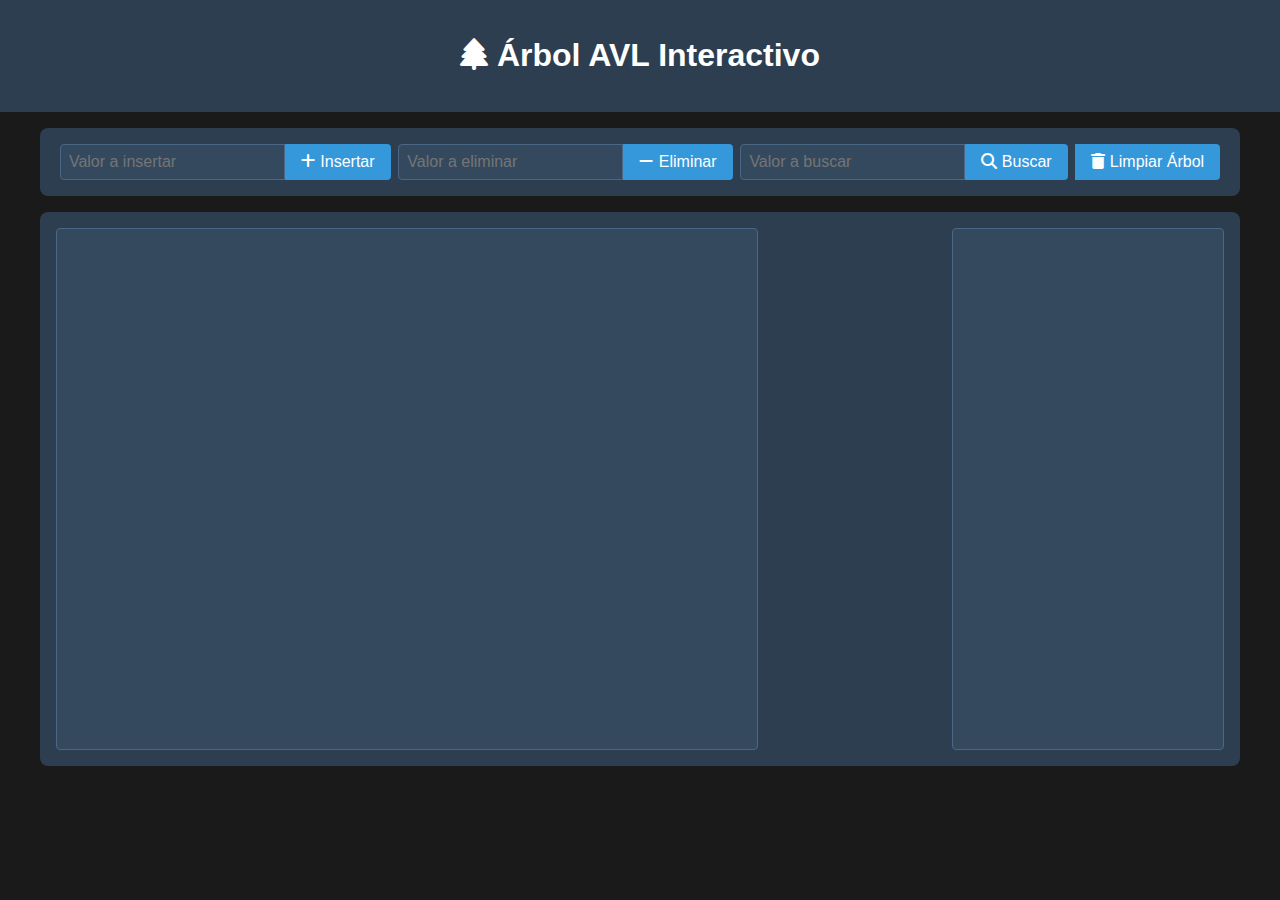
<file: BINARY TREE AVL/index.html>
<!DOCTYPE html>
<html lang="es">
<head>
    <meta charset="UTF-8">
    <meta name="viewport" content="width=device-width, initial-scale=1.0">
    <title>Árbol AVL Interactivo</title>
    <link rel="stylesheet" href="https://cdnjs.cloudflare.com/ajax/libs/font-awesome/6.1.1/css/all.min.css">
    <link rel="stylesheet" href="styles.css">
</head>
<body>
    <header>
        <h1><i class="fas fa-tree"></i> Árbol AVL Interactivo</h1>
    </header>
    <main>
        <div class="controls">
            <div class="input-group">
                <input type="number" id="valorInsertar" placeholder="Valor a insertar" max="1000">
                <button onclick="insertar()"><i class="fas fa-plus"></i> Insertar</button>
            </div>
            <div class="input-group">
                <input type="number" id="valorEliminar" placeholder="Valor a eliminar" max="1000">
                <button onclick="eliminar()"><i class="fas fa-minus"></i> Eliminar</button>
            </div>
            <div class="input-group">
                <input type="number" id="valorBuscar" placeholder="Valor a buscar" max="1000">
                <button onclick="buscar()"><i class="fas fa-search"></i> Buscar</button>
            </div>
            <button onclick="limpiarArbol()"><i class="fas fa-trash"></i> Limpiar Árbol</button>
        </div>
        <div class="tree-container">
            <canvas id="canvas" width="700" height="500"></canvas>
            <div id="log-container" class="log-container"></div>
        </div>
    </main>
    <script src="https://cdnjs.cloudflare.com/ajax/libs/gsap/3.9.1/gsap.min.js"></script>
    <script src="script.js"></script>
</body>
</html>
</file>
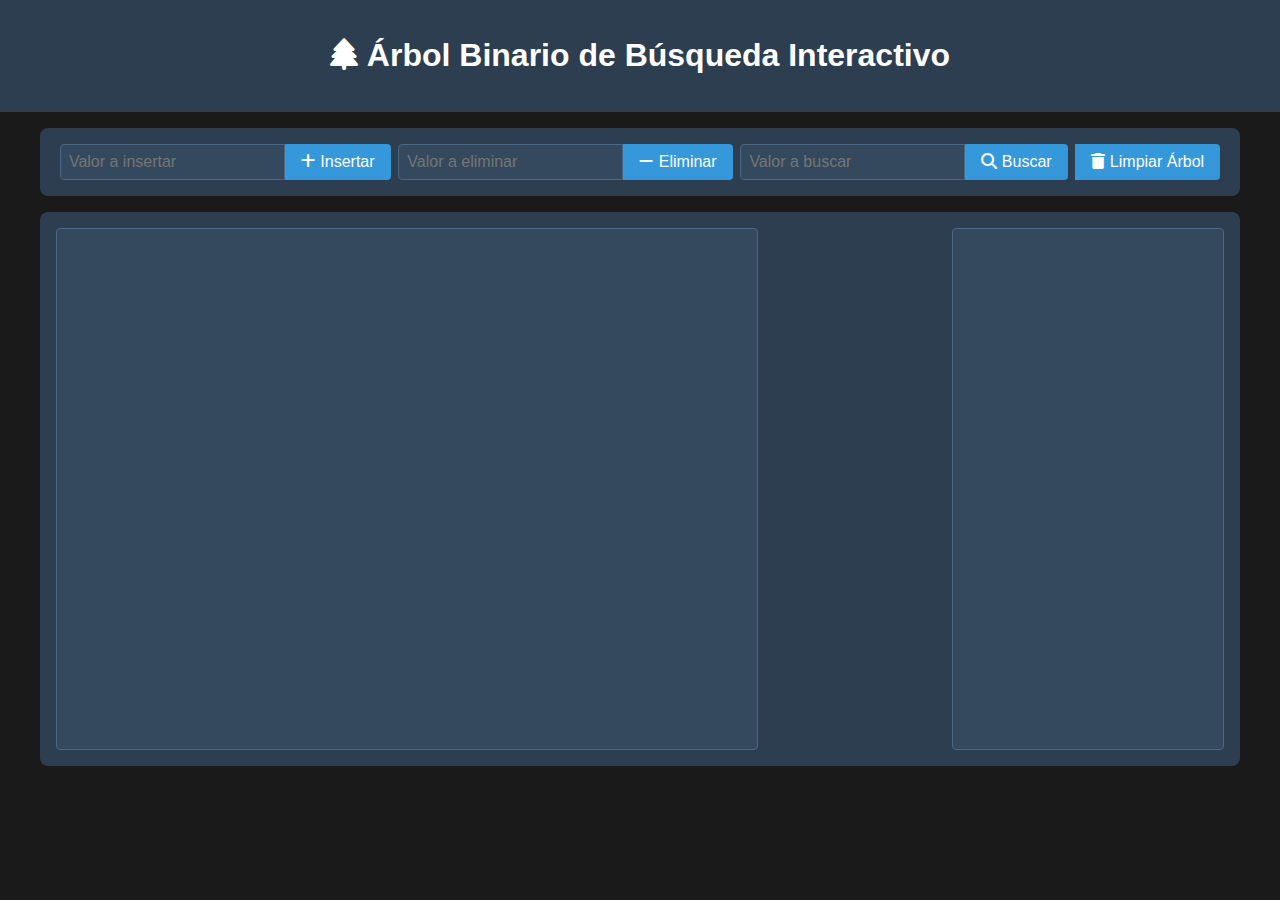
<file: BINARYTREE/index.html>
<!DOCTYPE html>
<html lang="es">
<head>
    <meta charset="UTF-8">
    <meta name="viewport" content="width=device-width, initial-scale=1.0">
    <title>Árbol Binario de Búsqueda Interactivo</title>
    <link rel="stylesheet" href="https://cdnjs.cloudflare.com/ajax/libs/font-awesome/6.1.1/css/all.min.css">
    <link rel="stylesheet" href="styles.css">
</head>
<body>
    <header>
        <h1><i class="fas fa-tree"></i> Árbol Binario de Búsqueda Interactivo</h1>
    </header>
    <main>
        <div class="controls">
            <div class="input-group">
                <input type="number" id="valorInsertar" placeholder="Valor a insertar" max="1000">
                <button onclick="insertar()"><i class="fas fa-plus"></i> Insertar</button>
            </div>
            <div class="input-group">
                <input type="number" id="valorEliminar" placeholder="Valor a eliminar" max="1000">
                <button onclick="eliminar()"><i class="fas fa-minus"></i> Eliminar</button>
            </div>
            <div class="input-group">
                <input type="number" id="valorBuscar" placeholder="Valor a buscar" max="1000">
                <button onclick="buscar()"><i class="fas fa-search"></i> Buscar</button>
            </div>
            <button onclick="limpiarArbol()"><i class="fas fa-trash"></i> Limpiar Árbol</button>
        </div>
        <div class="tree-container">
            <canvas id="canvas" width="700" height="500"></canvas>
            <div id="log-container" class="log-container"></div>
        </div>
    </main>
    <script src="https://cdnjs.cloudflare.com/ajax/libs/gsap/3.9.1/gsap.min.js"></script>
    <script src="script.js"></script>
</body>
</html>
</file>
<file: BINARY TREE AVL/styles.css>
body {
    font-family: Arial, sans-serif;
    margin: 0;
    padding: 0;
    background-color: #1a1a1a;
    color: #e0e0e0;
}

header {
    background-color: #2c3e50;
    color: white;
    text-align: center;
    padding: 1rem;
}

main {
    max-width: 1200px;
    margin: 0 auto;
    padding: 1rem;
}

.controls {
    display: flex;
    justify-content: space-around;
    margin-bottom: 1rem;
    background-color: #2c3e50;
    padding: 1rem;
    border-radius: 8px;
}

.input-group {
    display: flex;
}

input[type="number"] {
    padding: 0.5rem;
    font-size: 1rem;
    background-color: #34495e;
    color: #e0e0e0;
    border: 1px solid #4a6785;
    border-radius: 4px 0 0 4px;
}

button {
    padding: 0.5rem 1rem;
    font-size: 1rem;
    background-color: #3498db;
    color: white;
    border: none;
    border-radius: 0 4px 4px 0;
    cursor: pointer;
    transition: all 0.3s;
}

button:hover {
    background-color: #2980b9;
    transform: scale(1.05);
}

button:active {
    transform: scale(0.95);
}

.tree-container {
    display: flex;
    justify-content: space-between;
    background-color: #2c3e50;
    padding: 1rem;
    border-radius: 8px;
}

canvas {
    background-color: #34495e;
    border: 1px solid #4a6785;
    margin-right: 20px;
    border-radius: 4px;
}

.log-container {
    width: 250px;
    height: 500px;
    background-color: #34495e;
    border: 1px solid #4a6785;
    overflow-y: auto;
    padding: 10px;
    font-size: 1rem;
    font-weight: bold;
    color: #e0e0e0;
    border-radius: 4px;
}

.mensaje {
    position: fixed;
    top: 20px;
    right: 20px;
    padding: 10px 20px;
    border-radius: 4px;
    color: white;
    font-weight: bold;
    opacity: 0;
    transition: opacity 0.3s;
}

.mensaje.success {
    background-color: #27ae60;
}

.mensaje.error {
    background-color: #c0392b;
}

.explicacion {
    position: fixed;
    bottom: 20px;
    right: 20px;
    padding: 10px 20px;
    border-radius: 4px;
    background-color: #3498db;
    color: white;
    font-weight: bold;
    opacity: 0;
    transition: opacity 0.3s;
}

input[type="number"]:focus {
    outline: none;
    box-shadow: 0 0 0 2px #3498db;
}

.log-container::-webkit-scrollbar {
    width: 8px;
}

.log-container::-webkit-scrollbar-track {
    background: #2c3e50;
}

.log-container::-webkit-scrollbar-thumb {
    background-color: #3498db;
    border-radius: 4px;
}

.log-container::-webkit-scrollbar-thumb:hover {
    background-color: #2980b9;
}
</file>
<file: BINARYTREE/styles.css>
body {
    font-family: Arial, sans-serif;
    margin: 0;
    padding: 0;
    background-color: #1a1a1a;
    color: #e0e0e0;
}

header {
    background-color: #2c3e50;
    color: white;
    text-align: center;
    padding: 1rem;
}

main {
    max-width: 1200px;
    margin: 0 auto;
    padding: 1rem;
}

.controls {
    display: flex;
    justify-content: space-around;
    margin-bottom: 1rem;
    background-color: #2c3e50;
    padding: 1rem;
    border-radius: 8px;
}

.input-group {
    display: flex;
}

input[type="number"] {
    padding: 0.5rem;
    font-size: 1rem;
    background-color: #34495e;
    color: #e0e0e0;
    border: 1px solid #4a6785;
    border-radius: 4px 0 0 4px;
}

button {
    padding: 0.5rem 1rem;
    font-size: 1rem;
    background-color: #3498db;
    color: white;
    border: none;
    border-radius: 0 4px 4px 0;
    cursor: pointer;
    transition: all 0.3s;
}

button:hover {
    background-color: #2980b9;
    transform: scale(1.05);
}

button:active {
    transform: scale(0.95);
}

.tree-container {
    display: flex;
    justify-content: space-between;
    background-color: #2c3e50;
    padding: 1rem;
    border-radius: 8px;
}

canvas {
    background-color: #34495e;
    border: 1px solid #4a6785;
    margin-right: 20px;
    border-radius: 4px;
}

.log-container {
    width: 250px;
    height: 500px;
    background-color: #34495e;
    border: 1px solid #4a6785;
    overflow-y: auto;
    padding: 10px;
    font-size: 1rem;
    font-weight: bold;
    color: #e0e0e0;
    border-radius: 4px;
}

.mensaje {
    position: fixed;
    top: 20px;
    right: 20px;
    padding: 10px 20px;
    border-radius: 4px;
    color: white;
    font-weight: bold;
    opacity: 0;
    transition: opacity 0.3s;
}

.mensaje.success {
    background-color: #27ae60;
}

.mensaje.error {
    background-color: #c0392b;
}

.explicacion {
    position: fixed;
    bottom: 20px;
    right: 20px;
    padding: 10px 20px;
    border-radius: 4px;
    background-color: #3498db;
    color: white;
    font-weight: bold;
    opacity: 0;
    transition: opacity 0.3s;
}

/* Nuevos estilos para mejorar la interactividad */
input[type="number"]:focus {
    outline: none;
    box-shadow: 0 0 0 2px #3498db;
}

.log-container::-webkit-scrollbar {
    width: 8px;
}

.log-container::-webkit-scrollbar-track {
    background: #2c3e50;
}

.log-container::-webkit-scrollbar-thumb {
    background-color: #3498db;
    border-radius: 4px;
}

.log-container::-webkit-scrollbar-thumb:hover {
    background-color: #2980b9;
}
</file>
